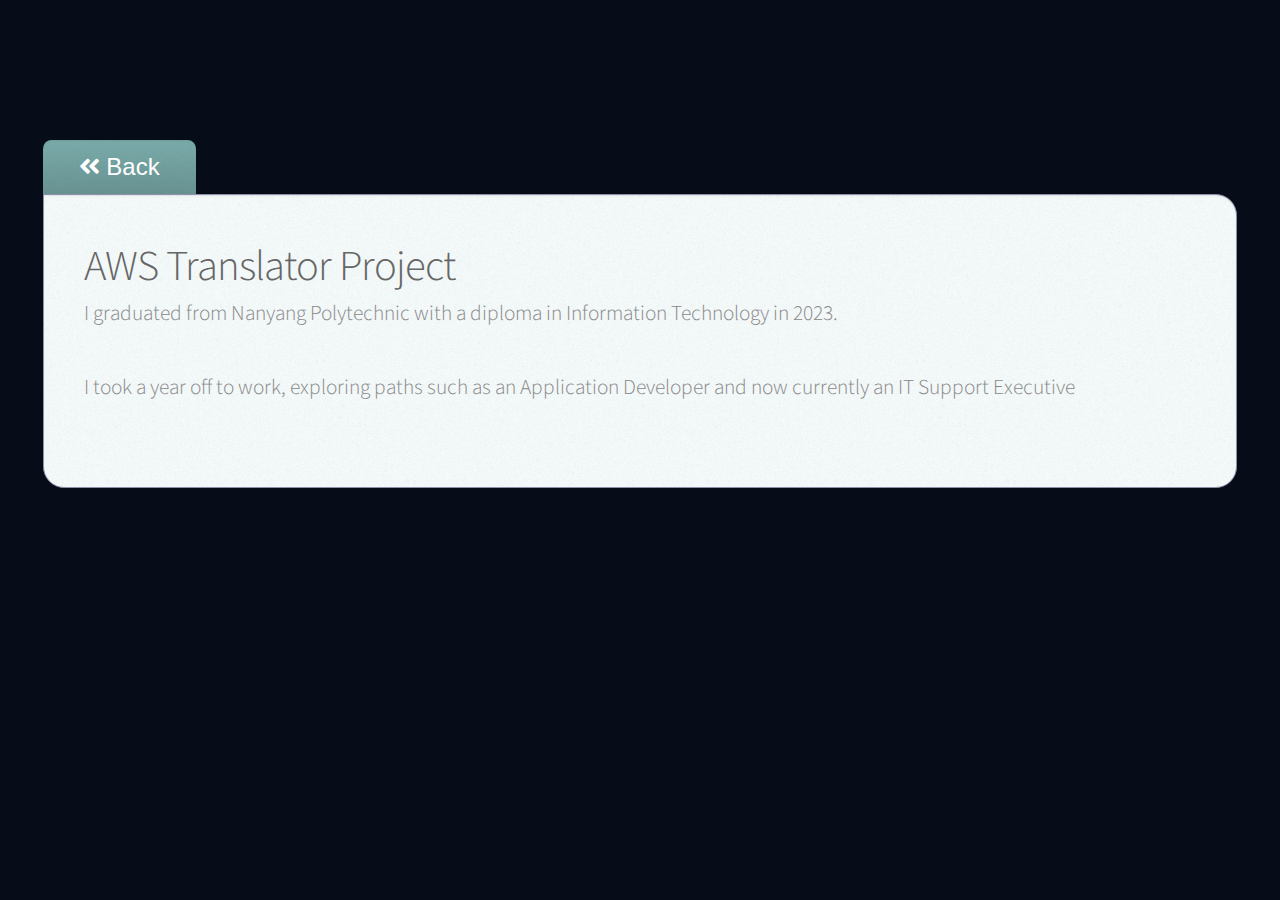
<file: awsCloudTranslator.html>
<!DOCTYPE HTML>
<html>

<head>
    <title>Leigh Censon</title>
    <meta charset="utf-8" />
    <meta name="viewport" content="width=device-width, initial-scale=1, user-scalable=no" />
    <link rel="stylesheet" href="assets/css/project.css" />
</head>

<body>

    <div class="container">

        <div class="projectBody">
            
                <button style="font-size:24px"><i class="fa fa-angle-double-left"></i> Back </button>
                <div class="projectContent">
                <h2>AWS Translator Project</h2>

                <p>I graduated from Nanyang Polytechnic with a diploma in Information Technology in 2023.</p>
                <p>I took a year off to work, exploring paths such as an Application Developer and now currently an IT
                    Support Executive</p>
            </div>
        </div>
    </div>

    </div>

    <!-- Scripts -->
    <script src="assets/js/jquery.min.js"></script>
    <script src="assets/js/jquery.scrolly.min.js"></script>
    <script src="assets/js/jquery.scrollex.min.js"></script>
    <script src="assets/js/browser.min.js"></script>
    <script src="assets/js/breakpoints.min.js"></script>
    <script src="assets/js/util.js"></script>
    <script src="assets/js/main.js"></script>

</body>

</html>
</file>
<file: assets/css/project.css>
@import url("fontawesome-all.min.css");
@import url("https://fonts.googleapis.com/css?family=Source+Sans+Pro:300,300italic,400,600");

/*
	Prologue by HTML5 UP
	html5up.net | @ajlkn
	Free for personal and commercial use under the CCA 3.0 license (html5up.net/license)
*/

html, body, div, span, applet, object,
iframe, h1, h2, h3, h4, h5, h6, p, blockquote,
pre, a, abbr, acronym, address, big, cite,
code, del, dfn, em, img, ins, kbd, q, s, samp,
small, strike, strong, sub, sup, tt, var, b,
u, i, center, dl, dt, dd, ol, ul, li, fieldset,
form, label, legend, table, caption, tbody,
tfoot, thead, tr, th, td, article, aside,
canvas, details, embed, figure, figcaption,
footer, header, hgroup, menu, nav, output, ruby,
section, summary, time, mark, audio, video {
	margin: 0;
	padding: 0;
	border: 0;
	font-size: 100%;
	font: inherit;
	vertical-align: baseline;
}

article, aside, details, figcaption, figure,
footer, header, hgroup, menu, nav, section {
	display: block;}

body {
	line-height: 1;
}

ol, ul {
	list-style: none;
}

blockquote, q {
	quotes: none;
}

	blockquote:before, blockquote:after, q:before, q:after {
		content: '';
		content: none;
	}

table {
	border-collapse: collapse;
	border-spacing: 0;
}

body {
	-webkit-text-size-adjust: none;
}

mark {
	background-color: transparent;
	color: inherit;
}

input::-moz-focus-inner {
	border: 0;
	padding: 0;
}

input, select, textarea {
	-moz-appearance: none;
	-webkit-appearance: none;
	-ms-appearance: none;
	appearance: none;
}

/* Basic */

	html {
		box-sizing: border-box;
	}

	*, *:before, *:after {
		box-sizing: inherit;
	}

	body {
		background: #060d18;
		font-family: 'Source Sans Pro', sans-serif;
		font-size: 19pt;
		font-weight: 300;
		line-height: 1.45em;
		color: #888;
	}

		body.is-preload *, body.is-preload *:before, body.is-preload *:after {
			-moz-animation: none !important;
			-webkit-animation: none !important;
			-ms-animation: none !important;
			animation: none !important;
			-moz-transition: none !important;
			-webkit-transition: none !important;
			-ms-transition: none !important;
			transition: none !important;
		}

	input, textarea, select {
		font-family: 'Source Sans Pro', sans-serif;
		font-size: 19pt;
		font-weight: 300;
		line-height: 1.75em;
		color: #888;
	}

	h1, h2, h3, h4, h5, h6 {
		font-weight: 300;
		color: #666;
		line-height: 1.5em;
	}

	h1 a, h2 a, h3 a, h4 a, h5 a, h6 a {
		color: inherit;
		text-decoration: none;
	}

		h1 a strong, h2 a strong, h3 a strong, h4 a strong, h5 a strong, h6 a strong {
			color: #333;
		}

	h2 {
		font-size: 2em;
		letter-spacing: -1px;
	}

		h2.alt {
			color: #888;
		}

			h2.alt strong {
				color: #666;
			}

	h3 {
		font-size: 1.5em;
	}

	strong, b {
		font-weight: 300;
		color: #666;
	}

	em, i {
		font-style: italic;
	}

	a {
		text-decoration: none;
		color: inherit;
		border-bottom: dotted 1px rgba(128, 128, 128, 0.5);
		-moz-transition: color 0.35s ease-in-out, border-bottom-color 0.35s ease-in-out;
		-webkit-transition: color 0.35s ease-in-out, border-bottom-color 0.35s ease-in-out;
		-ms-transition: color 0.35s ease-in-out, border-bottom-color 0.35s ease-in-out;
		transition: color 0.35s ease-in-out, border-bottom-color 0.35s ease-in-out;
		outline: 0;
	}

		a:hover {
			color: #E27689;
			border-bottom-color: rgba(255, 255, 255, 0);
		}

	sub {
		position: relative;
		top: 0.5em;
		font-size: 0.8em;
	}

	sup {
		position: relative;
		top: -0.5em;
		font-size: 0.8em;
	}

	hr {
		border: 0;
		border-top: solid 1px #ddd;
	}

	blockquote {
		border-left: solid 0.5em #ddd;
		padding: 1em 0 1em 2em;
		font-style: italic;
	}

	p, ul, ol, dl, table {
		margin-bottom: 2em;
	}

	br.clear {
		clear: both;
	}

/* Container */

	.container {
		margin: 0 auto;
		max-width: 100%;
		width: 1400px;
	}

		@media screen and (min-width: 961px) and (max-width: 1880px) {

			.container {
				width: 1200px;
			}

		}

		@media screen and (min-width: 961px) and (max-width: 1620px) {

			.container {
				width: 960px;
			}

		}

		@media screen and (min-width: 961px) and (max-width: 1320px) {

			.container {
				width: 100%;
			}

		}

		@media screen and (max-width: 960px) {

			.container {
				width: 100%;
			}

		}

		@media screen and (max-width: 736px) {

			.container {
				width: 100%;
			}

		}

/* Row */

	.row {
		display: flex;
		flex-wrap: wrap;
		box-sizing: border-box;
		align-items: stretch;
	}

		.row > * {
			box-sizing: border-box;
		}

		.row.gtr-uniform > * > :last-child {
			margin-bottom: 0;
		}

		.row.aln-left {
			justify-content: flex-start;
		}

		.row.aln-center {
			justify-content: center;
		}

		.row.aln-right {
			justify-content: flex-end;
		}

		.row.aln-top {
			align-items: flex-start;
		}

		.row.aln-middle {
			align-items: center;
		}

		.row.aln-bottom {
			align-items: flex-end;
		}

		.row > .imp {
			order: -1;
		}

		.row > .col-1 {
			width: 8.33333%;
		}

		.row > .off-1 {
			margin-left: 8.33333%;
		}

		.row > .col-2 {
			width: 16.66667%;
		}

		.row > .off-2 {
			margin-left: 16.66667%;
		}

		.row > .col-3 {
			width: 25%;
		}

		.row > .off-3 {
			margin-left: 25%;
		}

		.row > .col-4 {
			width: 33.33333%;
		}

		.row > .off-4 {
			margin-left: 33.33333%;
		}

		.row > .col-5 {
			width: 41.66667%;
		}

		.row > .off-5 {
			margin-left: 41.66667%;
		}

		.row > .col-6 {
			width: 50%;
		}

		.row > .off-6 {
			margin-left: 50%;
		}

		.row > .col-7 {
			width: 58.33333%;
		}

		.row > .off-7 {
			margin-left: 58.33333%;
		}

		.row > .col-8 {
			width: 66.66667%;
		}

		.row > .off-8 {
			margin-left: 66.66667%;
		}

		.row > .col-9 {
			width: 75%;
		}

		.row > .off-9 {
			margin-left: 75%;
		}

		.row > .col-10 {
			width: 83.33333%;
		}

		.row > .off-10 {
			margin-left: 83.33333%;
		}

		.row > .col-11 {
			width: 91.66667%;
		}

		.row > .off-11 {
			margin-left: 91.66667%;
		}

		.row > .col-12 {
			width: 100%;
		}

		.row > .off-12 {
			margin-left: 100%;
		}

		.row.gtr-0 {
			margin-top: 0px;
			margin-left: 0px;
		}

			.row.gtr-0 > * {
				padding: 0px 0 0 0px;
			}

			.row.gtr-0.gtr-uniform {
				margin-top: 0px;
			}

				.row.gtr-0.gtr-uniform > * {
					padding-top: 0px;
				}

		.row.gtr-25 {
			margin-top: -10px;
			margin-left: -10px;
		}

			.row.gtr-25 > * {
				padding: 10px 0 0 10px;
			}

			.row.gtr-25.gtr-uniform {
				margin-top: -10px;
			}

				.row.gtr-25.gtr-uniform > * {
					padding-top: 10px;
				}

		.row.gtr-50 {
			margin-top: -20px;
			margin-left: -20px;
		}

			.row.gtr-50 > * {
				padding: 20px 0 0 20px;
			}

			.row.gtr-50.gtr-uniform {
				margin-top: -20px;
			}

				.row.gtr-50.gtr-uniform > * {
					padding-top: 20px;
				}

		.row {
			margin-top: -40px;
			margin-left: -40px;
		}

			.row > * {
				padding: 40px 0 0 40px;
			}

			.row.gtr-uniform {
				margin-top: -40px;
			}

				.row.gtr-uniform > * {
					padding-top: 40px;
				}

		.row.gtr-150 {
			margin-top: -60px;
			margin-left: -60px;
		}

			.row.gtr-150 > * {
				padding: 60px 0 0 60px;
			}

			.row.gtr-150.gtr-uniform {
				margin-top: -60px;
			}

				.row.gtr-150.gtr-uniform > * {
					padding-top: 60px;
				}

		.row.gtr-200 {
			margin-top: -80px;
			margin-left: -80px;
		}

			.row.gtr-200 > * {
				padding: 80px 0 0 80px;
			}

			.row.gtr-200.gtr-uniform {
				margin-top: -80px;
			}

				.row.gtr-200.gtr-uniform > * {
					padding-top: 80px;
				}

		@media screen and (min-width: 961px) and (max-width: 1880px) {

			.row {
				display: flex;
				flex-wrap: wrap;
				box-sizing: border-box;
				align-items: stretch;
			}

				.row > * {
					box-sizing: border-box;
				}

				.row.gtr-uniform > * > :last-child {
					margin-bottom: 0;
				}

				.row.aln-left {
					justify-content: flex-start;
				}

				.row.aln-center {
					justify-content: center;
				}

				.row.aln-right {
					justify-content: flex-end;
				}

				.row.aln-top {
					align-items: flex-start;
				}

				.row.aln-middle {
					align-items: center;
				}

				.row.aln-bottom {
					align-items: flex-end;
				}

				.row > .imp-wide {
					order: -1;
				}

				.row > .col-1-wide {
					width: 8.33333%;
				}

				.row > .off-1-wide {
					margin-left: 8.33333%;
				}

				.row > .col-2-wide {
					width: 16.66667%;
				}

				.row > .off-2-wide {
					margin-left: 16.66667%;
				}

				.row > .col-3-wide {
					width: 25%;
				}

				.row > .off-3-wide {
					margin-left: 25%;
				}

				.row > .col-4-wide {
					width: 33.33333%;
				}

				.row > .off-4-wide {
					margin-left: 33.33333%;
				}

				.row > .col-5-wide {
					width: 41.66667%;
				}

				.row > .off-5-wide {
					margin-left: 41.66667%;
				}

				.row > .col-6-wide {
					width: 50%;
				}

				.row > .off-6-wide {
					margin-left: 50%;
				}

				.row > .col-7-wide {
					width: 58.33333%;
				}

				.row > .off-7-wide {
					margin-left: 58.33333%;
				}

				.row > .col-8-wide {
					width: 66.66667%;
				}

				.row > .off-8-wide {
					margin-left: 66.66667%;
				}

				.row > .col-9-wide {
					width: 75%;
				}

				.row > .off-9-wide {
					margin-left: 75%;
				}

				.row > .col-10-wide {
					width: 83.33333%;
				}

				.row > .off-10-wide {
					margin-left: 83.33333%;
				}

				.row > .col-11-wide {
					width: 91.66667%;
				}

				.row > .off-11-wide {
					margin-left: 91.66667%;
				}

				.row > .col-12-wide {
					width: 100%;
				}

				.row > .off-12-wide {
					margin-left: 100%;
				}

				.row.gtr-0 {
					margin-top: 0px;
					margin-left: 0px;
				}

					.row.gtr-0 > * {
						padding: 0px 0 0 0px;
					}

					.row.gtr-0.gtr-uniform {
						margin-top: 0px;
					}

						.row.gtr-0.gtr-uniform > * {
							padding-top: 0px;
						}

				.row.gtr-25 {
					margin-top: -10px;
					margin-left: -10px;
				}

					.row.gtr-25 > * {
						padding: 10px 0 0 10px;
					}

					.row.gtr-25.gtr-uniform {
						margin-top: -10px;
					}

						.row.gtr-25.gtr-uniform > * {
							padding-top: 10px;
						}

				.row.gtr-50 {
					margin-top: -20px;
					margin-left: -20px;
				}

					.row.gtr-50 > * {
						padding: 20px 0 0 20px;
					}

					.row.gtr-50.gtr-uniform {
						margin-top: -20px;
					}

						.row.gtr-50.gtr-uniform > * {
							padding-top: 20px;
						}

				.row {
					margin-top: -40px;
					margin-left: -40px;
				}

					.row > * {
						padding: 40px 0 0 40px;
					}

					.row.gtr-uniform {
						margin-top: -40px;
					}

						.row.gtr-uniform > * {
							padding-top: 40px;
						}

				.row.gtr-150 {
					margin-top: -60px;
					margin-left: -60px;
				}

					.row.gtr-150 > * {
						padding: 60px 0 0 60px;
					}

					.row.gtr-150.gtr-uniform {
						margin-top: -60px;
					}

						.row.gtr-150.gtr-uniform > * {
							padding-top: 60px;
						}

				.row.gtr-200 {
					margin-top: -80px;
					margin-left: -80px;
				}

					.row.gtr-200 > * {
						padding: 80px 0 0 80px;
					}

					.row.gtr-200.gtr-uniform {
						margin-top: -80px;
					}

						.row.gtr-200.gtr-uniform > * {
							padding-top: 80px;
						}

		}

		@media screen and (min-width: 961px) and (max-width: 1620px) {

			.row {
				display: flex;
				flex-wrap: wrap;
				box-sizing: border-box;
				align-items: stretch;
			}

				.row > * {
					box-sizing: border-box;
				}

				.row.gtr-uniform > * > :last-child {
					margin-bottom: 0;
				}

				.row.aln-left {
					justify-content: flex-start;
				}

				.row.aln-center {
					justify-content: center;
				}

				.row.aln-right {
					justify-content: flex-end;
				}

				.row.aln-top {
					align-items: flex-start;
				}

				.row.aln-middle {
					align-items: center;
				}

				.row.aln-bottom {
					align-items: flex-end;
				}

				.row > .imp-normal {
					order: -1;
				}

				.row > .col-1-normal {
					width: 8.33333%;
				}

				.row > .off-1-normal {
					margin-left: 8.33333%;
				}

				.row > .col-2-normal {
					width: 16.66667%;
				}

				.row > .off-2-normal {
					margin-left: 16.66667%;
				}

				.row > .col-3-normal {
					width: 25%;
				}

				.row > .off-3-normal {
					margin-left: 25%;
				}

				.row > .col-4-normal {
					width: 33.33333%;
				}

				.row > .off-4-normal {
					margin-left: 33.33333%;
				}

				.row > .col-5-normal {
					width: 41.66667%;
				}

				.row > .off-5-normal {
					margin-left: 41.66667%;
				}

				.row > .col-6-normal {
					width: 50%;
				}

				.row > .off-6-normal {
					margin-left: 50%;
				}

				.row > .col-7-normal {
					width: 58.33333%;
				}

				.row > .off-7-normal {
					margin-left: 58.33333%;
				}

				.row > .col-8-normal {
					width: 66.66667%;
				}

				.row > .off-8-normal {
					margin-left: 66.66667%;
				}

				.row > .col-9-normal {
					width: 75%;
				}

				.row > .off-9-normal {
					margin-left: 75%;
				}

				.row > .col-10-normal {
					width: 83.33333%;
				}

				.row > .off-10-normal {
					margin-left: 83.33333%;
				}

				.row > .col-11-normal {
					width: 91.66667%;
				}

				.row > .off-11-normal {
					margin-left: 91.66667%;
				}

				.row > .col-12-normal {
					width: 100%;
				}

				.row > .off-12-normal {
					margin-left: 100%;
				}

				.row.gtr-0 {
					margin-top: 0px;
					margin-left: 0px;
				}

					.row.gtr-0 > * {
						padding: 0px 0 0 0px;
					}

					.row.gtr-0.gtr-uniform {
						margin-top: 0px;
					}

						.row.gtr-0.gtr-uniform > * {
							padding-top: 0px;
						}

				.row.gtr-25 {
					margin-top: -10px;
					margin-left: -10px;
				}

					.row.gtr-25 > * {
						padding: 10px 0 0 10px;
					}

					.row.gtr-25.gtr-uniform {
						margin-top: -10px;
					}

						.row.gtr-25.gtr-uniform > * {
							padding-top: 10px;
						}

				.row.gtr-50 {
					margin-top: -20px;
					margin-left: -20px;
				}

					.row.gtr-50 > * {
						padding: 20px 0 0 20px;
					}

					.row.gtr-50.gtr-uniform {
						margin-top: -20px;
					}

						.row.gtr-50.gtr-uniform > * {
							padding-top: 20px;
						}

				.row {
					margin-top: -40px;
					margin-left: -40px;
				}

					.row > * {
						padding: 40px 0 0 40px;
					}

					.row.gtr-uniform {
						margin-top: -40px;
					}

						.row.gtr-uniform > * {
							padding-top: 40px;
						}

				.row.gtr-150 {
					margin-top: -60px;
					margin-left: -60px;
				}

					.row.gtr-150 > * {
						padding: 60px 0 0 60px;
					}

					.row.gtr-150.gtr-uniform {
						margin-top: -60px;
					}

						.row.gtr-150.gtr-uniform > * {
							padding-top: 60px;
						}

				.row.gtr-200 {
					margin-top: -80px;
					margin-left: -80px;
				}

					.row.gtr-200 > * {
						padding: 80px 0 0 80px;
					}

					.row.gtr-200.gtr-uniform {
						margin-top: -80px;
					}

						.row.gtr-200.gtr-uniform > * {
							padding-top: 80px;
						}

		}

		@media screen and (min-width: 961px) and (max-width: 1320px) {

			.row {
				display: flex;
				flex-wrap: wrap;
				box-sizing: border-box;
				align-items: stretch;
			}

				.row > * {
					box-sizing: border-box;
				}

				.row.gtr-uniform > * > :last-child {
					margin-bottom: 0;
				}

				.row.aln-left {
					justify-content: flex-start;
				}

				.row.aln-center {
					justify-content: center;
				}

				.row.aln-right {
					justify-content: flex-end;
				}

				.row.aln-top {
					align-items: flex-start;
				}

				.row.aln-middle {
					align-items: center;
				}

				.row.aln-bottom {
					align-items: flex-end;
				}

				.row > .imp-narrow {
					order: -1;
				}

				.row > .col-1-narrow {
					width: 8.33333%;
				}

				.row > .off-1-narrow {
					margin-left: 8.33333%;
				}

				.row > .col-2-narrow {
					width: 16.66667%;
				}

				.row > .off-2-narrow {
					margin-left: 16.66667%;
				}

				.row > .col-3-narrow {
					width: 25%;
				}

				.row > .off-3-narrow {
					margin-left: 25%;
				}

				.row > .col-4-narrow {
					width: 33.33333%;
				}

				.row > .off-4-narrow {
					margin-left: 33.33333%;
				}

				.row > .col-5-narrow {
					width: 41.66667%;
				}

				.row > .off-5-narrow {
					margin-left: 41.66667%;
				}

				.row > .col-6-narrow {
					width: 50%;
				}

				.row > .off-6-narrow {
					margin-left: 50%;
				}

				.row > .col-7-narrow {
					width: 58.33333%;
				}

				.row > .off-7-narrow {
					margin-left: 58.33333%;
				}

				.row > .col-8-narrow {
					width: 66.66667%;
				}

				.row > .off-8-narrow {
					margin-left: 66.66667%;
				}

				.row > .col-9-narrow {
					width: 75%;
				}

				.row > .off-9-narrow {
					margin-left: 75%;
				}

				.row > .col-10-narrow {
					width: 83.33333%;
				}

				.row > .off-10-narrow {
					margin-left: 83.33333%;
				}

				.row > .col-11-narrow {
					width: 91.66667%;
				}

				.row > .off-11-narrow {
					margin-left: 91.66667%;
				}

				.row > .col-12-narrow {
					width: 100%;
				}

				.row > .off-12-narrow {
					margin-left: 100%;
				}

				.row.gtr-0 {
					margin-top: 0px;
					margin-left: 0px;
				}

					.row.gtr-0 > * {
						padding: 0px 0 0 0px;
					}

					.row.gtr-0.gtr-uniform {
						margin-top: 0px;
					}

						.row.gtr-0.gtr-uniform > * {
							padding-top: 0px;
						}

				.row.gtr-25 {
					margin-top: -5px;
					margin-left: -5px;
				}

					.row.gtr-25 > * {
						padding: 5px 0 0 5px;
					}

					.row.gtr-25.gtr-uniform {
						margin-top: -5px;
					}

						.row.gtr-25.gtr-uniform > * {
							padding-top: 5px;
						}

				.row.gtr-50 {
					margin-top: -10px;
					margin-left: -10px;
				}

					.row.gtr-50 > * {
						padding: 10px 0 0 10px;
					}

					.row.gtr-50.gtr-uniform {
						margin-top: -10px;
					}

						.row.gtr-50.gtr-uniform > * {
							padding-top: 10px;
						}

				.row {
					margin-top: -20px;
					margin-left: -20px;
				}

					.row > * {
						padding: 20px 0 0 20px;
					}

					.row.gtr-uniform {
						margin-top: -20px;
					}

						.row.gtr-uniform > * {
							padding-top: 20px;
						}

				.row.gtr-150 {
					margin-top: -30px;
					margin-left: -30px;
				}

					.row.gtr-150 > * {
						padding: 30px 0 0 30px;
					}

					.row.gtr-150.gtr-uniform {
						margin-top: -30px;
					}

						.row.gtr-150.gtr-uniform > * {
							padding-top: 30px;
						}

				.row.gtr-200 {
					margin-top: -40px;
					margin-left: -40px;
				}

					.row.gtr-200 > * {
						padding: 40px 0 0 40px;
					}

					.row.gtr-200.gtr-uniform {
						margin-top: -40px;
					}

						.row.gtr-200.gtr-uniform > * {
							padding-top: 40px;
						}

		}

		@media screen and (max-width: 960px) {

			.row {
				display: flex;
				flex-wrap: wrap;
				box-sizing: border-box;
				align-items: stretch;
			}

				.row > * {
					box-sizing: border-box;
				}

				.row.gtr-uniform > * > :last-child {
					margin-bottom: 0;
				}

				.row.aln-left {
					justify-content: flex-start;
				}

				.row.aln-center {
					justify-content: center;
				}

				.row.aln-right {
					justify-content: flex-end;
				}

				.row.aln-top {
					align-items: flex-start;
				}

				.row.aln-middle {
					align-items: center;
				}

				.row.aln-bottom {
					align-items: flex-end;
				}

				.row > .imp-narrower {
					order: -1;
				}

				.row > .col-1-narrower {
					width: 8.33333%;
				}

				.row > .off-1-narrower {
					margin-left: 8.33333%;
				}

				.row > .col-2-narrower {
					width: 16.66667%;
				}

				.row > .off-2-narrower {
					margin-left: 16.66667%;
				}

				.row > .col-3-narrower {
					width: 25%;
				}

				.row > .off-3-narrower {
					margin-left: 25%;
				}

				.row > .col-4-narrower {
					width: 33.33333%;
				}

				.row > .off-4-narrower {
					margin-left: 33.33333%;
				}

				.row > .col-5-narrower {
					width: 41.66667%;
				}

				.row > .off-5-narrower {
					margin-left: 41.66667%;
				}

				.row > .col-6-narrower {
					width: 50%;
				}

				.row > .off-6-narrower {
					margin-left: 50%;
				}

				.row > .col-7-narrower {
					width: 58.33333%;
				}

				.row > .off-7-narrower {
					margin-left: 58.33333%;
				}

				.row > .col-8-narrower {
					width: 66.66667%;
				}

				.row > .off-8-narrower {
					margin-left: 66.66667%;
				}

				.row > .col-9-narrower {
					width: 75%;
				}

				.row > .off-9-narrower {
					margin-left: 75%;
				}

				.row > .col-10-narrower {
					width: 83.33333%;
				}

				.row > .off-10-narrower {
					margin-left: 83.33333%;
				}

				.row > .col-11-narrower {
					width: 91.66667%;
				}

				.row > .off-11-narrower {
					margin-left: 91.66667%;
				}

				.row > .col-12-narrower {
					width: 100%;
				}

				.row > .off-12-narrower {
					margin-left: 100%;
				}

				.row.gtr-0 {
					margin-top: 0px;
					margin-left: 0px;
				}

					.row.gtr-0 > * {
						padding: 0px 0 0 0px;
					}

					.row.gtr-0.gtr-uniform {
						margin-top: 0px;
					}

						.row.gtr-0.gtr-uniform > * {
							padding-top: 0px;
						}

				.row.gtr-25 {
					margin-top: -5px;
					margin-left: -5px;
				}

					.row.gtr-25 > * {
						padding: 5px 0 0 5px;
					}

					.row.gtr-25.gtr-uniform {
						margin-top: -5px;
					}

						.row.gtr-25.gtr-uniform > * {
							padding-top: 5px;
						}

				.row.gtr-50 {
					margin-top: -10px;
					margin-left: -10px;
				}

					.row.gtr-50 > * {
						padding: 10px 0 0 10px;
					}

					.row.gtr-50.gtr-uniform {
						margin-top: -10px;
					}

						.row.gtr-50.gtr-uniform > * {
							padding-top: 10px;
						}

				.row {
					margin-top: -20px;
					margin-left: -20px;
				}

					.row > * {
						padding: 20px 0 0 20px;
					}

					.row.gtr-uniform {
						margin-top: -20px;
					}

						.row.gtr-uniform > * {
							padding-top: 20px;
						}

				.row.gtr-150 {
					margin-top: -30px;
					margin-left: -30px;
				}

					.row.gtr-150 > * {
						padding: 30px 0 0 30px;
					}

					.row.gtr-150.gtr-uniform {
						margin-top: -30px;
					}

						.row.gtr-150.gtr-uniform > * {
							padding-top: 30px;
						}

				.row.gtr-200 {
					margin-top: -40px;
					margin-left: -40px;
				}

					.row.gtr-200 > * {
						padding: 40px 0 0 40px;
					}

					.row.gtr-200.gtr-uniform {
						margin-top: -40px;
					}

						.row.gtr-200.gtr-uniform > * {
							padding-top: 40px;
						}

		}

		@media screen and (max-width: 736px) {

			.row {
				display: flex;
				flex-wrap: wrap;
				box-sizing: border-box;
				align-items: stretch;
			}

				.row > * {
					box-sizing: border-box;
				}

				.row.gtr-uniform > * > :last-child {
					margin-bottom: 0;
				}

				.row.aln-left {
					justify-content: flex-start;
				}

				.row.aln-center {
					justify-content: center;
				}

				.row.aln-right {
					justify-content: flex-end;
				}

				.row.aln-top {
					align-items: flex-start;
				}

				.row.aln-middle {
					align-items: center;
				}

				.row.aln-bottom {
					align-items: flex-end;
				}

				.row > .imp-mobile {
					order: -1;
				}

				.row > .col-1-mobile {
					width: 8.33333%;
				}

				.row > .off-1-mobile {
					margin-left: 8.33333%;
				}

				.row > .col-2-mobile {
					width: 16.66667%;
				}

				.row > .off-2-mobile {
					margin-left: 16.66667%;
				}

				.row > .col-3-mobile {
					width: 25%;
				}

				.row > .off-3-mobile {
					margin-left: 25%;
				}

				.row > .col-4-mobile {
					width: 33.33333%;
				}

				.row > .off-4-mobile {
					margin-left: 33.33333%;
				}

				.row > .col-5-mobile {
					width: 41.66667%;
				}

				.row > .off-5-mobile {
					margin-left: 41.66667%;
				}

				.row > .col-6-mobile {
					width: 50%;
				}

				.row > .off-6-mobile {
					margin-left: 50%;
				}

				.row > .col-7-mobile {
					width: 58.33333%;
				}

				.row > .off-7-mobile {
					margin-left: 58.33333%;
				}

				.row > .col-8-mobile {
					width: 66.66667%;
				}

				.row > .off-8-mobile {
					margin-left: 66.66667%;
				}

				.row > .col-9-mobile {
					width: 75%;
				}

				.row > .off-9-mobile {
					margin-left: 75%;
				}

				.row > .col-10-mobile {
					width: 83.33333%;
				}

				.row > .off-10-mobile {
					margin-left: 83.33333%;
				}

				.row > .col-11-mobile {
					width: 91.66667%;
				}

				.row > .off-11-mobile {
					margin-left: 91.66667%;
				}

				.row > .col-12-mobile {
					width: 100%;
				}

				.row > .off-12-mobile {
					margin-left: 100%;
				}

				.row.gtr-0 {
					margin-top: 0px;
					margin-left: 0px;
				}

					.row.gtr-0 > * {
						padding: 0px 0 0 0px;
					}

					.row.gtr-0.gtr-uniform {
						margin-top: 0px;
					}

						.row.gtr-0.gtr-uniform > * {
							padding-top: 0px;
						}

				.row.gtr-25 {
					margin-top: -5px;
					margin-left: -5px;
				}

					.row.gtr-25 > * {
						padding: 5px 0 0 5px;
					}

					.row.gtr-25.gtr-uniform {
						margin-top: -5px;
					}

						.row.gtr-25.gtr-uniform > * {
							padding-top: 5px;
						}

				.row.gtr-50 {
					margin-top: -10px;
					margin-left: -10px;
				}

					.row.gtr-50 > * {
						padding: 10px 0 0 10px;
					}

					.row.gtr-50.gtr-uniform {
						margin-top: -10px;
					}

						.row.gtr-50.gtr-uniform > * {
							padding-top: 10px;
						}

				.row {
					margin-top: -20px;
					margin-left: -20px;
				}

					.row > * {
						padding: 20px 0 0 20px;
					}

					.row.gtr-uniform {
						margin-top: -20px;
					}

						.row.gtr-uniform > * {
							padding-top: 20px;
						}

				.row.gtr-150 {
					margin-top: -30px;
					margin-left: -30px;
				}

					.row.gtr-150 > * {
						padding: 30px 0 0 30px;
					}

					.row.gtr-150.gtr-uniform {
						margin-top: -30px;
					}

						.row.gtr-150.gtr-uniform > * {
							padding-top: 30px;
						}

				.row.gtr-200 {
					margin-top: -40px;
					margin-left: -40px;
				}

					.row.gtr-200 > * {
						padding: 40px 0 0 40px;
					}

					.row.gtr-200.gtr-uniform {
						margin-top: -40px;
					}

						.row.gtr-200.gtr-uniform > * {
							padding-top: 40px;
						}

		}

/* Sections/Article */

	section, article {
		margin-bottom: 3em;
	}

		section > :last-child,
		section > .container, section:last-child, article > :last-child,
		article > .container, article:last-child {
			margin-bottom: 0;
		}

		.row > section, .row > article {
			margin-bottom: 0;
		}

/* Image */

	.image {
		display: inline-block;
		border: 0;
	}

		.image img {
			display: block;
			width: 100%;
		}

		.image.avatar48 {
			width: 48px;
			height: 48px;
			background: #f00;
		}

			.image.avatar48 img {
				width: 48px;
				height: 48px;
			}

		.image.fit {
			display: block;
			width: 100%;
		}

		.image.featured {
			display: block;
			width: 100%;
			margin: 0 0 2em 0;
		}

		.image.left {
			float: left;
			margin: 0 2em 2em 0;
		}

		.image.centered {
			display: block;
			margin: 0 0 2em 0;
		}

			.image.centered img {
				margin: 0 auto;
				width: auto;
			}

/* List */

	ul {
		list-style: disc;
		padding-left: 1em;
	}

		ul li {
			padding-left: 0.5em;
		}

	ol {
		list-style: decimal;
		padding-left: 1.25em;
	}

		ol li {
			padding-left: 0.25em;
		}

/* Icons */

	ul.icons {
		cursor: default;
		list-style: none;
		padding-left: 0;
	}

		ul.icons li {
			display: inline-block;
			padding-left: 0;
		}

		ul.icons a {
			display: inline-block;
			width: 2em;
			height: 2em;
			line-height: 2em;
			text-align: center;
			border: 0;
		}

/* Table */

	table {
		width: 100%;
		text-align: left;
	}

		table tbody tr:nth-child(2n+2) {
			background: #f4f4f4;
		}

		table td {
			padding: 0.5em 1em 0.5em 1em;
		}

		table th {
			text-align: left;
			padding: 0.5em 1em 0.5em 1em;
			color: #fff;
			background: #222729 url("images/overlay.png");
		}

		table thead {
			background: #444;
			color: #fff;
		}

		table tfoot {
			background: #eee;
		}

/* Button */

	input[type="button"],
	input[type="submit"],
	input[type="reset"],
	button,
	.button {
		position: relative;
		display: inline-block;
		border-radius: 0.35em 0.35em 0em 0em;
		color: #fff !important;
		text-decoration: none;
		padding: 0.55em 1.5em 0.55em 1.5em;
		box-shadow: inset 0 1px 0 0 rgba(0, 0, 0, 0.05), inset 0 0.1em 0.1em 0 rgba(0, 0, 0, 0.025);
		background-color: #7badac;
		border: 0;
		cursor: pointer;
		background-image: -moz-linear-gradient(top, rgba(0, 0, 0, 0), rgba(0, 0, 0, 0.15)), url("images/overlay.png");
		background-image: -webkit-linear-gradient(top, rgba(0, 0, 0, 0), rgba(0, 0, 0, 0.15)), url("images/overlay.png");
		background-image: -ms-linear-gradient(top, rgba(0, 0, 0, 0), rgba(0, 0, 0, 0.15)), url("images/overlay.png");
		background-image: linear-gradient(top, rgba(0, 0, 0, 0), rgba(0, 0, 0, 0.15)), url("images/overlay.png");
		-moz-transition: background-color 0.35s ease-in-out;
		-webkit-transition: background-color 0.35s ease-in-out;
		-ms-transition: background-color 0.35s ease-in-out;
		transition: background-color 0.35s ease-in-out;
	}

		input[type="button"]:hover,
		input[type="submit"]:hover,
		input[type="reset"]:hover,
		button:hover,
		.button:hover {
			background-color: #9ececc;
		}

		input[type="button"]:active,
		input[type="submit"]:active,
		input[type="reset"]:active,
		button:active,
		.button:active {
			background-color: #7eaeac;
		}

/* Item */

	.item {
		box-shadow: 0 0.05em 0.15em 0 rgba(0, 0, 0, 0.05);
		margin-bottom: 40px;
	}

		.item header {
			background: #fff;
			margin: 0;
			padding: 1em 0 1em 0;
			font-size: 0.8em;
		}

			.item header h3 {
				font-size: 1em;
			}

/* Icons */

	.icon {
		text-decoration: none;
		text-decoration: none;
	}

		.icon:before {
			-moz-osx-font-smoothing: grayscale;
			-webkit-font-smoothing: antialiased;
			display: inline-block;
			font-style: normal;
			font-variant: normal;
			text-rendering: auto;
			line-height: 1;
			text-transform: none !important;
			font-family: 'Font Awesome 5 Free';
			font-weight: 400;
		}

		.icon:before {
			line-height: inherit;
		}

		.icon > .label {
			display: none;
		}

		.icon.solid:before {
			font-weight: 900;
		}

		.icon.brands:before {
			font-family: 'Font Awesome 5 Brands';
		}


/* Wide */

	@media screen and (min-width: 961px) and (max-width: 1880px) {

		/* Basic */

			body, input, textarea, select {
				font-size: 17pt;
			}


		/* Footer */

			#footer {
				margin-left: 300px;
			}

		/* Main */

			#main {
				margin-left: 300px;
			}

	}

/* Normal */

	@media screen and (min-width: 961px) and (max-width: 1620px) {

		/* Main */

			#main > section {
				padding: 3em 0;
			}

			#main section.cover {
				padding: 5em 0;
			}

	}

/* Narrow */

	@media screen and (min-width: 961px) and (max-width: 1320px) {

		/* Basic */

			body, input, textarea, select {
				font-size: 16pt;
			}

			.container {
				padding: 0 2em 0 2em;
			}

		/* Icons */

			ul.icons li a {
				width: 1.75em;
			}

		/* Item */

			.item {
				margin-bottom: 20px;
			}

		/* Header */

			#header {
				width: 20%;
			}

			#logo .image {
				position: relative;
				margin: 0 0 0.5em 0;
			}

			#nav ul li a {
				font-size: 0.8em;
				padding-top: 0.5em;
				padding-bottom: 0.5em;
			}

				#nav ul li a span {
					padding-right: 2.25em;
				}

					#nav ul li a span:before {
						left: 100%;
						margin-left: -1.25em;
						line-height: 2.25em;
					}

		/* Footer */

			#footer {
				margin-left: 20%;
			}

		/* Main */

			#main {
				margin-left: 20%;
			}

	}

/* Narrower */

	@media screen and (max-width: 960px) {

		/* Basic */

			html, body {
				overflow-x: hidden;
			}

			body, input, textarea, select {
				font-size: 16pt;
			}

			header br {
				display: none;
			}

			.container {
				padding: 0 2em 0 2em;
			}

		/* Item */

			.item {
				margin-bottom: 15px;
			}

		/* Icons */

			ul.icons a {
				width: 1.75em;
				font-size: 1.25em;
			}

		/* Header */

			#header {
				-moz-backface-visibility: hidden;
				-webkit-backface-visibility: hidden;
				-ms-backface-visibility: hidden;
				backface-visibility: hidden;
				-moz-transform: translateX(-275px);
				-webkit-transform: translateX(-275px);
				-ms-transform: translateX(-275px);
				transform: translateX(-275px);
				-moz-transition: -moz-transform 0.5s ease;
				-webkit-transition: -webkit-transform 0.5s ease;
				-ms-transition: -ms-transform 0.5s ease;
				transition: transform 0.5s ease;
				-webkit-overflow-scrolling: touch;
				display: block;
				height: 100%;
				left: 0;
				overflow-y: auto;
				position: fixed;
				top: 0;
				width: 275px;
				z-index: 10002;
				width: 275px;
				background: #222729 url("images/overlay.png");
				box-shadow: inset -0.25em 0 0.25em 0 rgba(0, 0, 0, 0.125);
			}

				#header .top {
					position: relative;
				}

				#header .bottom {
					border-top: solid 1px rgba(255, 255, 255, 0.05);
					box-shadow: 0 -1px 0 0 rgba(0, 0, 0, 0.15);
					padding-top: 2em;
					margin-top: 2em;
					position: relative;
				}

			#logo {
				margin: 1.5em 1.25em 1.25em 1.25em;
			}

			#nav ul li a {
				padding: 0.5em 1.25em 0.5em 1.25em;
			}

			

		/* Main */

			#main {
				-moz-backface-visibility: hidden;
				-webkit-backface-visibility: hidden;
				-ms-backface-visibility: hidden;
				backface-visibility: hidden;
				-moz-transition: -moz-transform 0.5s ease;
				-webkit-transition: -webkit-transform 0.5s ease;
				-ms-transition: -ms-transform 0.5s ease;
				transition: transform 0.5s ease;
				padding-bottom: 1px;
				margin-left: 0;
			}

				#main > section {
					padding: 3em 0;
				}

				#main section.cover {
					padding: 4em 0;
				}

	}

/* Mobile */

	@media screen and (max-width: 736px) {

		/* Basic */

			body, input, textarea, select {
				font-size: 14pt;
			}

			h2 {
				font-size: 1.5em;
				letter-spacing: 0;
				font-weight: 300;
			}

			.container {
				padding: 0 15px 0 15px;
			}


	}

	/* new */

    .projectBody {
        padding-top: 140px;
    }

	.projectContent {
		border: 1px solid #8f8faa;
		padding: 10px;
		border-radius: 0em 1em 1em 1em;
		padding: 40px;
		background: #f5fafa;
		background-image: url("images/overlay.png");
		box-shadow: inset 0 1px 0 0 rgba(0, 0, 0, 0.05), inset 0 0.1em 0.1em 0 rgba(0, 0, 0, 0.025);
	}
</file>
